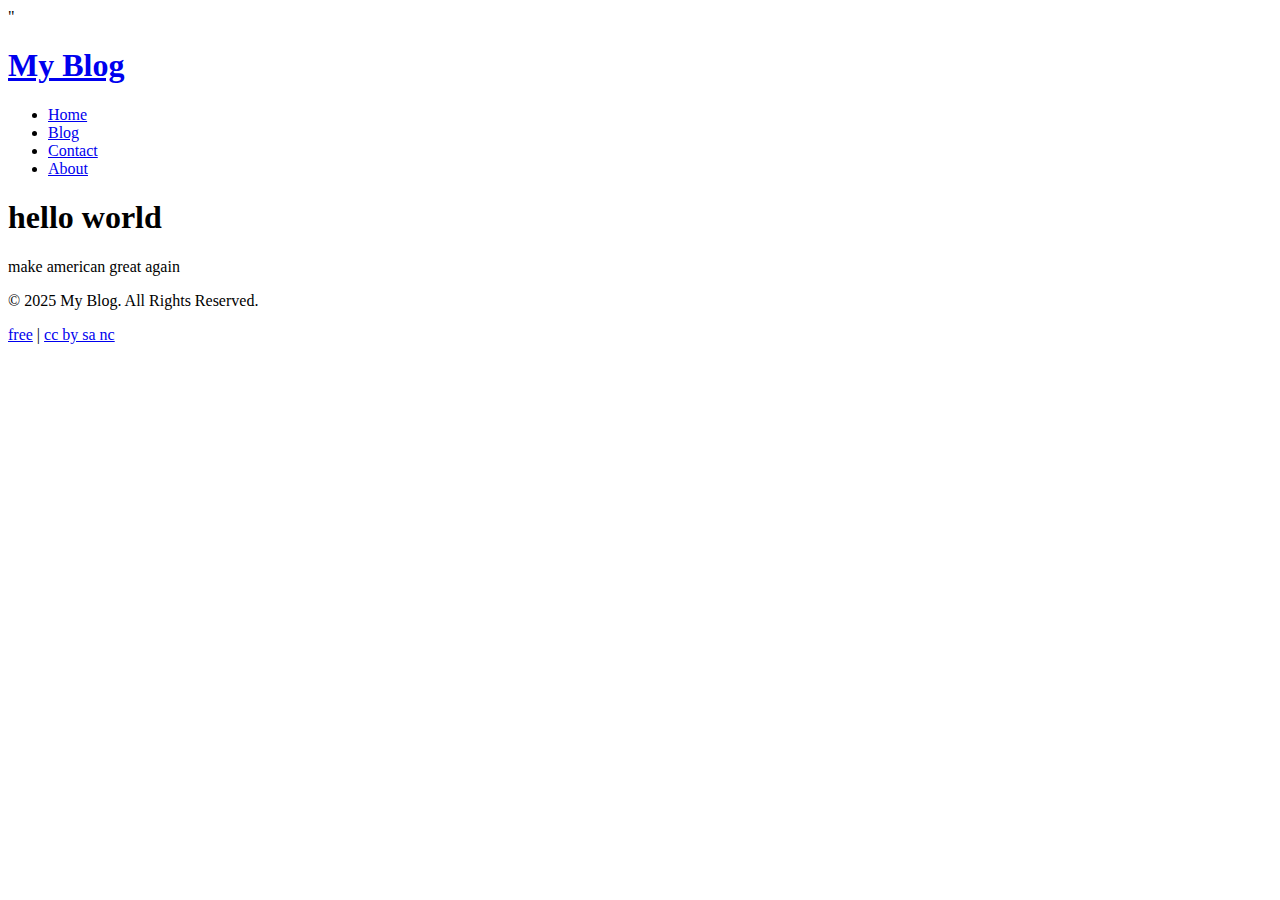
<file: blog/demo.html>
<!DOCTYPE html>
<html lang="en">
<head>
    <meta charset="UTF-8">
    <meta name="viewport" content="width=device-width, initial-scale=1.0">
    <title>demo</title>
    "
</head>
<body>
<!-- Header Section -->
    <header>
        <div class="container">
            <h1><a href="index.html">My Blog</a></h1> <!-- Link to homepage -->
            <nav>
                <ul>
                    <li><a href="index.html">Home</a></li>
                    <li><a href="blog.html">Blog</a></li>
                    <li><a href="contact.html">Contact</a></li>
                    <li><a href="about.html">About</a></li>
                </ul>
            </nav>
        </div>
    </header>

<main>
<h1 id="hello-world">hello world</h1>
<p>make american great again</p>
</main>


 
 <!-- Footer Section -->
    <footer>
        <div class="container">
            <p>&copy; 2025 My Blog. All Rights Reserved.</p>
            <p><a href="privacy.html">free</a> | <a href="terms.html">cc by sa nc</a></p>
        </div>
    </footer>

</body>
</html>
</file>
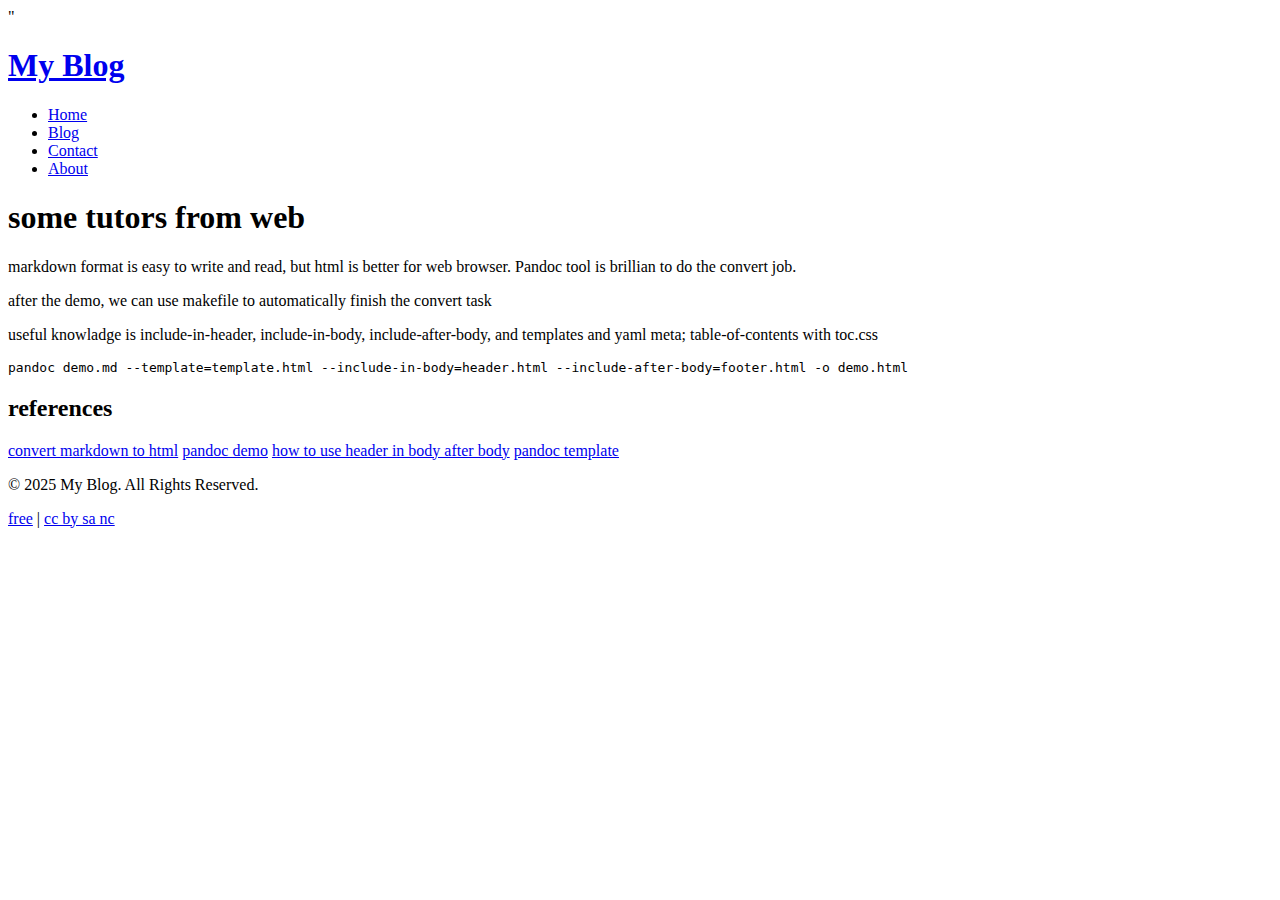
<file: blog/how-to-use-pandoc-md-to-write-blog.html>
<!DOCTYPE html>
<html lang="en">
<head>
    <meta charset="UTF-8">
    <meta name="viewport" content="width=device-width, initial-scale=1.0">
    <title>how to use pandoc and markdown to write blog</title>
        <meta name="dcterms.date" content="2025-07-08" />
    "
</head>
<body>
<!-- Header Section -->
    <header>
        <div class="container">
            <h1><a href="index.html">My Blog</a></h1> <!-- Link to homepage -->
            <nav>
                <ul>
                    <li><a href="index.html">Home</a></li>
                    <li><a href="blog.html">Blog</a></li>
                    <li><a href="contact.html">Contact</a></li>
                    <li><a href="about.html">About</a></li>
                </ul>
            </nav>
        </div>
    </header>

<main>
<h1 id="some-tutors-from-web">some tutors from web</h1>
<p>markdown format is easy to write and read, but html is better for web
browser. Pandoc tool is brillian to do the convert job.</p>
<p>after the demo, we can use makefile to automatically finish the
convert task</p>
<p>useful knowladge is include-in-header, include-in-body,
include-after-body, and templates and yaml meta; table-of-contents with
toc.css</p>
<pre><code>pandoc demo.md --template=template.html --include-in-body=header.html --include-after-body=footer.html -o demo.html</code></pre>
<h2 id="references">references</h2>
<p><a
href="https://www.arthurkoziel.com/convert-md-to-html-pandoc/">convert
markdown to html</a> <a href="https://pandoc.org/demos.html">pandoc
demo</a> <a
href="https://stackoverflow.com/questions/25410701/how-do-i-include-meta-tags-in-pandoc-generated-html">how
to use header in body after body</a> <a
href="https://pandoc-templates.org/">pandoc template</a></p>
</main>


 
 <!-- Footer Section -->
    <footer>
        <div class="container">
            <p>&copy; 2025 My Blog. All Rights Reserved.</p>
            <p><a href="privacy.html">free</a> | <a href="terms.html">cc by sa nc</a></p>
        </div>
    </footer>

</body>
</html>
</file>
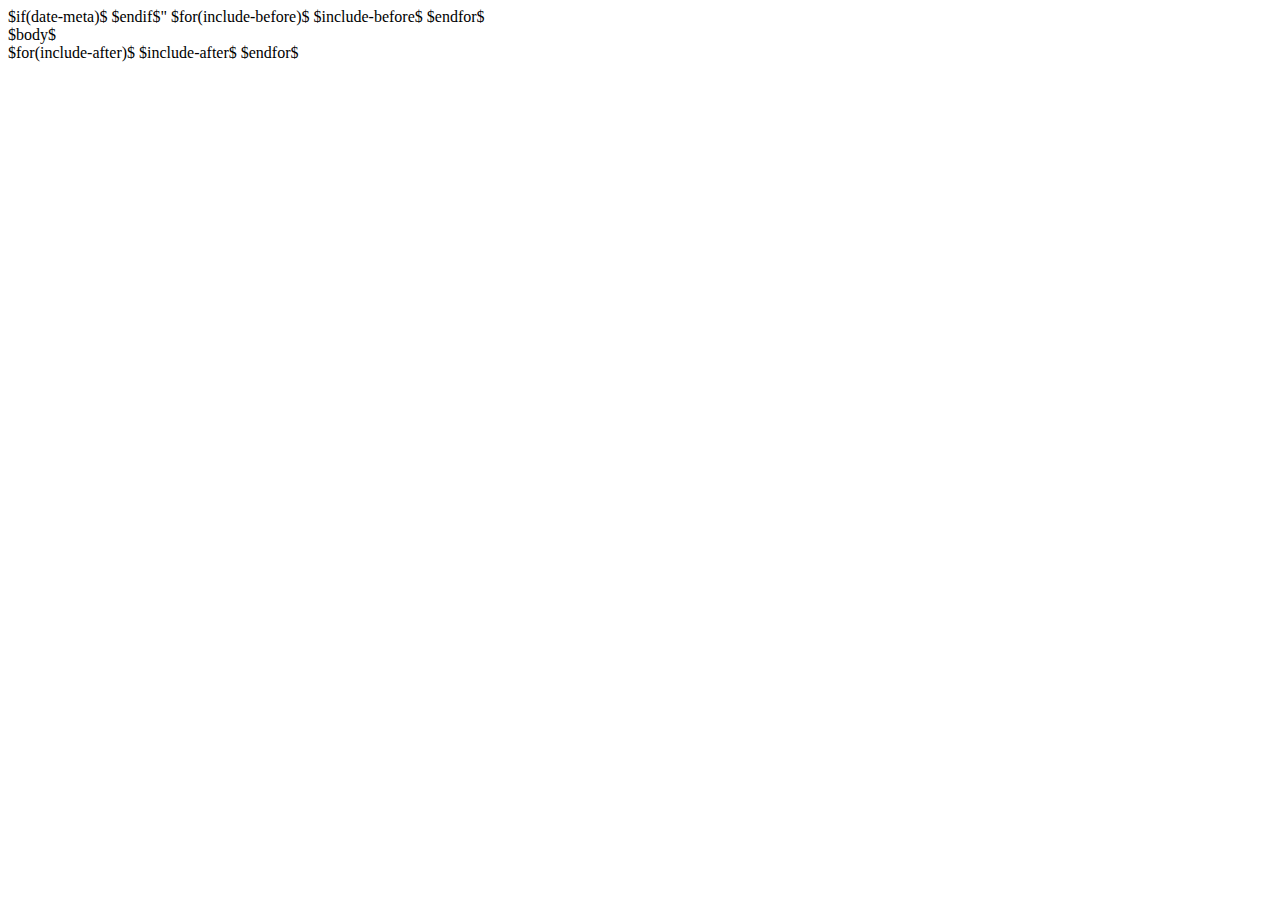
<file: templates/template.html>
<!DOCTYPE html>
<html lang="en">
<head>
    <meta charset="UTF-8">
    <meta name="viewport" content="width=device-width, initial-scale=1.0">
    <title>$if(title-prefix)$$title-prefix$ - $endif$$pagetitle$</title>
    $if(date-meta)$
    <meta name="dcterms.date" content="$date-meta$" />
    $endif$"
</head>
<body>
$for(include-before)$
$include-before$
$endfor$

<main>
$body$
</main>

$for(include-after)$
$include-after$
$endfor$

</body>
</html>
</file>
